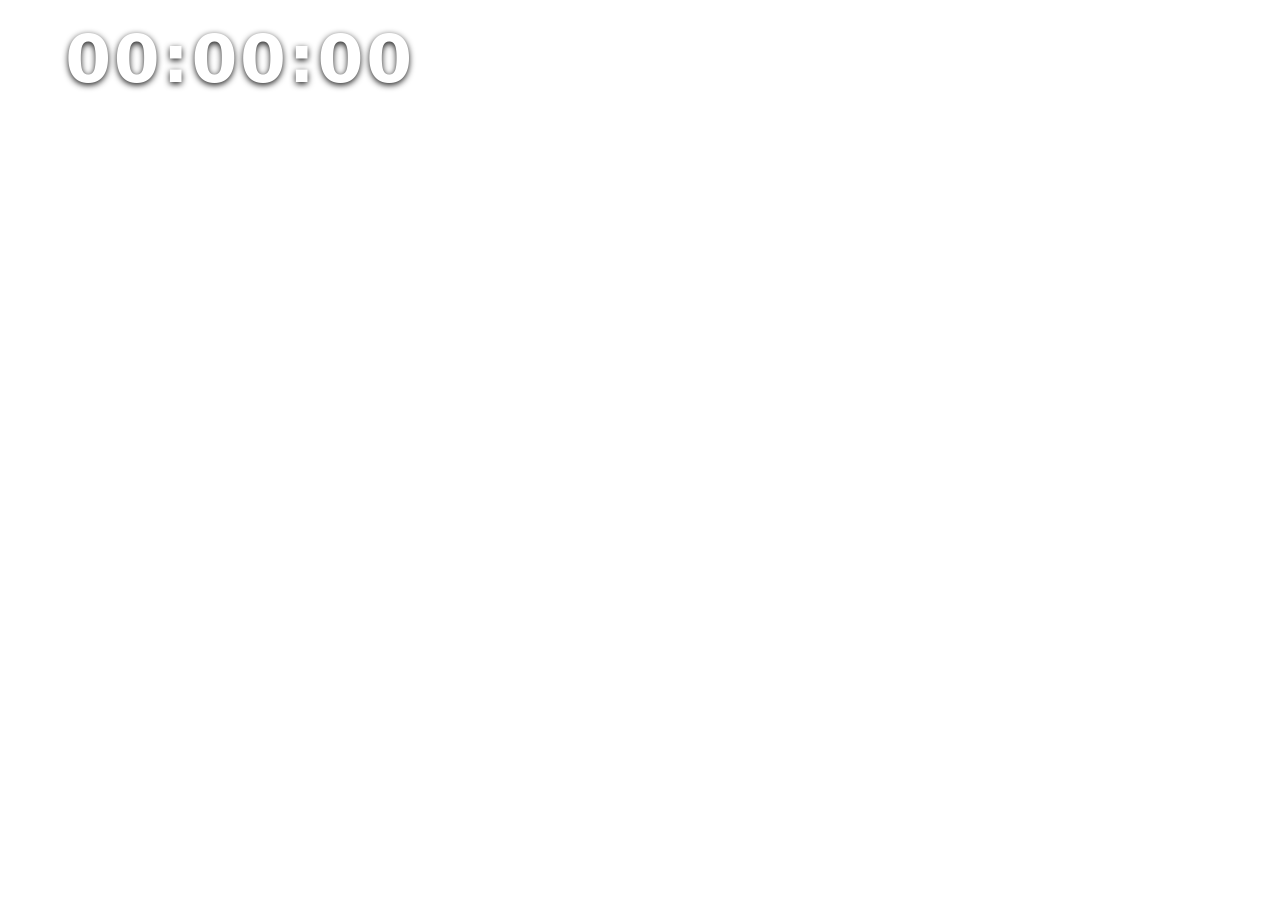
<file: src/multistream_revenue_tracker/ui/templates/timer_overlay.html>
<!DOCTYPE html>
<html lang="en">

<head>
  <meta charset="utf-8" />
  <meta name="viewport" content="width=device-width, initial-scale=1" />
  <title>Subathon timer overlay</title>
  <link rel="icon" href="/assets/icon.png" type="image/png" />
  <meta name="mrt-ui-token" content="{{ ui_token|default('') }}" />
  <style>
    html,
    body {
      margin: 0;
      padding: 0;
      width: 100%;
      height: 100%;
      overflow: hidden;
      background: transparent;
    }

    .overlay-root {
      box-sizing: border-box;
      width: var(--overlay-w, 480px);
      height: var(--overlay-h, 120px);
      padding: 0.25em 0.5em;
      display: flex;
      align-items: center;
      justify-content: center;
      font-family: var(--timer-font-family, system-ui, Segoe UI, sans-serif);
      color: var(--timer-font-color, #fff);
      text-shadow: 0 2px 6px rgba(0, 0, 0, 0.9);
    }

    #timer-display {
      margin: 0;
      font-size: var(--timer-size, 3.5rem);
      font-weight: 800;
      font-variant-numeric: tabular-nums;
      letter-spacing: 0.04em;
      line-height: 1;
      white-space: nowrap;
    }
  </style>
</head>

<body>
  <div id="overlay-root" class="overlay-root">
    <p id="timer-display">00:00:00</p>
  </div>
  <script>
    (function () {
      const params = new URLSearchParams(location.search);
      const clamp = (n, lo, hi, fallback) => {
        const v = parseInt(n, 10);
        return Number.isFinite(v) ? Math.min(hi, Math.max(lo, v)) : fallback;
      };
      const w = clamp(params.get("w") ?? params.get("width"), 100, 7680, 480);
      const h = clamp(params.get("h") ?? params.get("height"), 40, 2160, 120);
      const root = document.getElementById("overlay-root");
      const timerEl = document.getElementById("timer-display");
      root.style.setProperty("--overlay-w", w + "px");
      root.style.setProperty("--overlay-h", h + "px");
      root.style.setProperty("--timer-size", Math.max(24, Math.round(h * 0.55)) + "px");

      let timerAppearance = {
        font_family: "system-ui, Segoe UI, sans-serif",
        font_color: "#FFFFFF",
        show_days: false,
      };

      function applyTimerAppearance(appearance) {
        if (!appearance || typeof appearance !== "object") return;
        timerAppearance = { ...timerAppearance, ...appearance };
        if (timerAppearance.font_family) {
          root.style.setProperty("--timer-font-family", timerAppearance.font_family);
        }
        if (timerAppearance.font_color) {
          root.style.setProperty("--timer-font-color", timerAppearance.font_color);
        }
      }

      function formatDisplay(totalSeconds, showDays) {
        const total = Math.max(0, parseInt(totalSeconds, 10) || 0);
        if (showDays) {
          const days = Math.floor(total / 86400);
          const rem = total % 86400;
          const hours = Math.floor(rem / 3600);
          const rem2 = rem % 3600;
          const minutes = Math.floor(rem2 / 60);
          const seconds = rem2 % 60;
          return `${days} Days ${String(hours).padStart(2, "0")}:${String(minutes).padStart(2, "0")}:${String(seconds).padStart(2, "0")}`;
        }
        const hours = Math.floor(total / 3600);
        const rem = total % 3600;
        const minutes = Math.floor(rem / 60);
        const seconds = rem % 60;
        return `${String(hours).padStart(2, "0")}:${String(minutes).padStart(2, "0")}:${String(seconds).padStart(2, "0")}`;
      }

      function renderSubathon(subathon) {
        subathon = subathon || {};
        const showDays = subathon.show_days != null
          ? Boolean(subathon.show_days)
          : timerAppearance.show_days;
        const seconds = subathon.remaining_seconds;
        if (seconds != null) {
          timerEl.textContent = formatDisplay(seconds, showDays);
        } else {
          timerEl.textContent = subathon.display || "00:00:00";
        }
      }

      const timerUrlParams = new URLSearchParams(window.location.search);
      const timerMetaToken = (document.querySelector('meta[name="mrt-ui-token"]') || {}).content || "";
      const timerUiToken = timerUrlParams.get("token") || timerMetaToken;
      const timerWsSuffix = timerUiToken ? `?token=${encodeURIComponent(timerUiToken)}` : "";
      const timerWsUrl = `${location.protocol === "https:" ? "wss:" : "ws:"}//${location.host}/ws/timer${timerWsSuffix}`;

      // Auto-reconnect mirrors the goal overlay's behaviour: OBS users do not
      // see a refresh control on browser sources, and a temporary close should
      // not require restarting the scene.
      let ws = null;
      let reconnectAttempts = 0;
      let reconnectTimer = null;
      let disconnectedTimer = null;

      function handleTimerMessage(message) {
        if (message.type === "timer_appearance") {
          applyTimerAppearance(message);
          return;
        }
        if (message.type === "subathon") {
          renderSubathon(message);
          return;
        }
        if (message.type === "state") {
          if (message.timer_appearance) applyTimerAppearance(message.timer_appearance);
          if (message.subathon) renderSubathon(message.subathon);
        }
      }

      function showTimerDisconnected() {
        if (disconnectedTimer) return;
        disconnectedTimer = setTimeout(() => {
          timerEl.textContent = "Disconnected";
        }, 2500);
      }

      function clearTimerDisconnected() {
        if (disconnectedTimer) {
          clearTimeout(disconnectedTimer);
          disconnectedTimer = null;
        }
      }

      function connect() {
        try {
          ws = new WebSocket(timerWsUrl);
        } catch (err) {
          scheduleReconnect();
          return;
        }
        ws.onopen = () => {
          reconnectAttempts = 0;
          clearTimerDisconnected();
        };
        ws.onmessage = (event) => {
          let message;
          try { message = JSON.parse(event.data); } catch { return; }
          handleTimerMessage(message);
        };
        ws.onclose = () => {
          showTimerDisconnected();
          scheduleReconnect();
        };
        ws.onerror = () => {
          try { ws.close(); } catch (_) { /* already closed */ }
        };
      }

      function scheduleReconnect() {
        if (reconnectTimer) return;
        reconnectAttempts += 1;
        const base = Math.min(10000, 500 * Math.pow(2, Math.min(reconnectAttempts - 1, 5)));
        const jitter = Math.random() * 250;
        reconnectTimer = setTimeout(() => {
          reconnectTimer = null;
          connect();
        }, base + jitter);
      }

      connect();
    })();
  </script>
</body>

</html>
</file>
